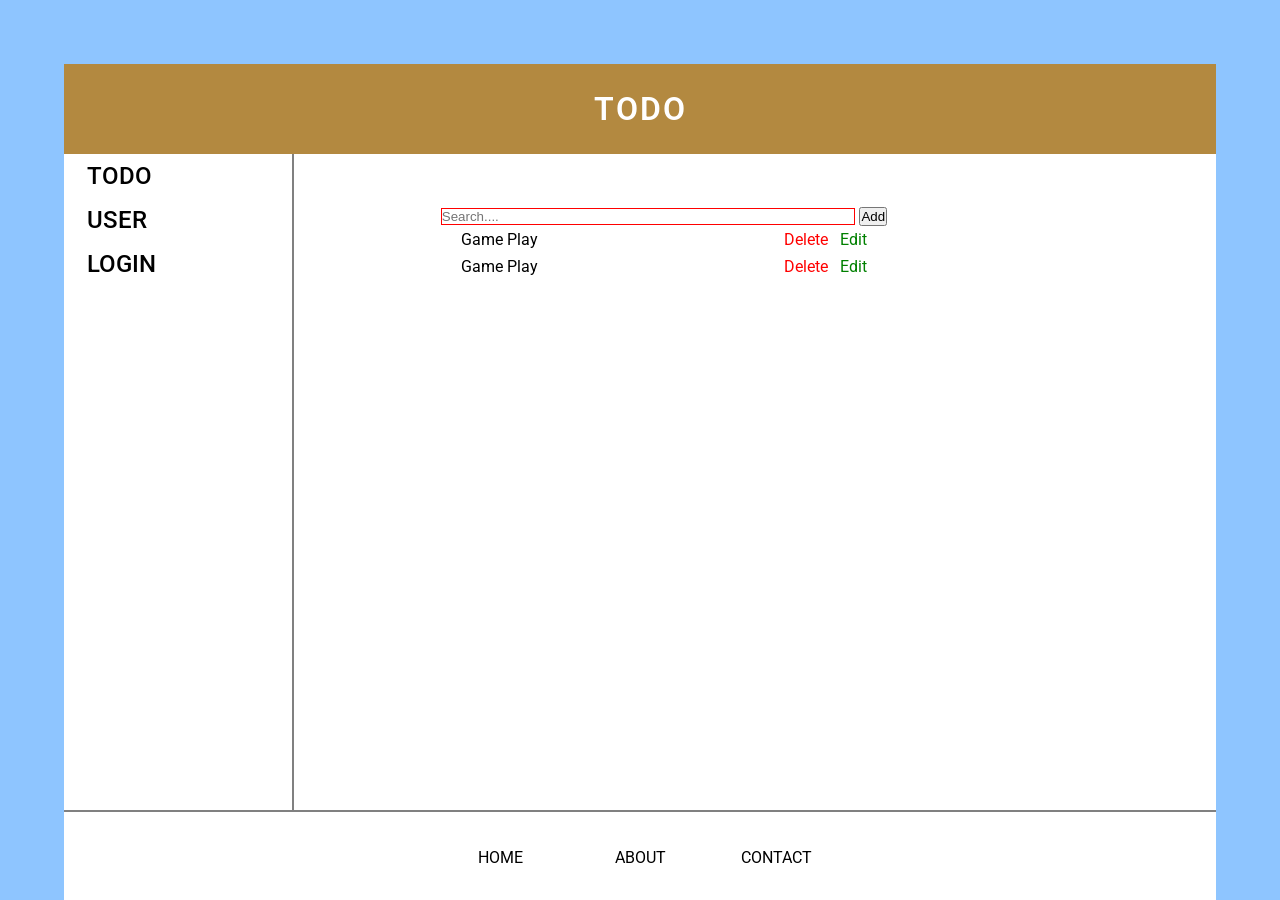
<file: v2/index.html>
<!DOCTYPE html>
<!--[if lt IE 7]>      <html class="no-js lt-ie9 lt-ie8 lt-ie7"> <![endif]-->
<!--[if IE 7]>         <html class="no-js lt-ie9 lt-ie8"> <![endif]-->
<!--[if IE 8]>         <html class="no-js lt-ie9"> <![endif]-->
<!--[if gt IE 8]><!-->
<html class="no-js">
  <!--<![endif]-->
  <head>
    <meta charset="utf-8" />
    <meta http-equiv="X-UA-Compatible" content="IE=edge" />
    <title>Todo | Take a Remember</title>
    <link rel="icon" type="image/ico" href="title.ico" />
    <meta name="description" content="" />
    <meta name="viewport" content="width=device-width, initial-scale=1" />
    <link rel="stylesheet" href="style.css" />
    <link
      href="https://fonts.googleapis.com/css?family=Roboto:400,500,700,900&display=swap"
      rel="stylesheet"
    />
  </head>
  <body>
    <div class="head center">
      <span class="head-text">TODO</span>
    </div>
    <div class="main">
      <div class="main__side-left">
        <div class="main__side-left__item">
          TODO
        </div>
        <div class="main__side-left__item">
          USER
        </div>
        <div class="main__side-left__item">
          LOGIN
        </div>
      </div>
      <div class="main__side-right">
        <div class="main-content">
          <div class="search-div">
            <input type="text" placeholder="Search...." class="search" id="additembox" />
            <button onclick="add()">Add</button>
          </div>

          <div class="todolist">
            <div class="listitem" id="listitem">
              <div class="todoitem">
                <div class="item">Game Play</div>
                <div class="edit">Edit</div>
                <div class="delete">Delete</div>
              </div>
              <div class="todoitem">
                <div class="item">Game Play</div>
                <div class="edit">Edit</div>
                <div class="delete">Delete</div>
              </div>
            </div>
          </div>
        </div>
      </div>
    </div>
    <div class="footer">
      <div class="inline">HOME &nbsp; &nbsp;</div>
      <div class="inline">&nbsp; &nbsp; ABOUT &nbsp; &nbsp;</div>
      <div class="inline">&nbsp;&nbsp;CONTACT</div>
    </div>
  </body>
  <script src="script.js"></script>
</html>
</file>
<file: v2/style.css>
* {
  margin: 0;
  padding: 0;
  box-sizing: border-box;
  text-decoration: none;
}

a {
  color: inherit;
}

html {
  font-size: 10px;
  font-family: "Roboto", sans-serif;
  background: #8ec5ff;
}

body {
  width: 90%;
  margin: 0 auto;
  margin-top: 5vw;
  font-size: 1.6rem;
  background: white;
}

.head {
  height: 10vh;
  font-size: 2em;
  font-weight: 600;
  background: #b38940;
  color: white;
  letter-spacing: 2px;
}

.center {
  display: flex;
  justify-content: center;
  flex-direction: column;
  text-align: center;
}

.main {
  height: calc(80vh - 5vw);
}

.main > div {
  display: inline-block;
}

.main__side-left {
  width: 20%;
  display: flex;
  flex-flow: column;
  height: 100%;
  border-right: 2px solid gray;
}

.main__side-left__item {
  width: 100%;
  color: black;
  font-weight: 500;
  font-size: 1.5em;
  padding: 8px;
  padding-left: 10%;
}

.main__side-left__item:hover {
  background: rgb(245, 156, 54);
  color: gray;
  transition: 1s;
}

.main__side-right {
  width: 60%;
}

.footer {
  border-top: 2px solid gray;
  height: 10vh;
  text-align: center;
}

.inline {
  margin-top: 4vh;
  display: inline-block;
  width: 10vw;
  text-align: center;
}

.main-content {
  margin: 0 auto;
}

.main__side-right {
  height: 100%;
  margin-left: 20px;
}

.search-div {
  text-align: center;
}

.search {
  width: 60%;
  border: 1px solid red;
  margin: 0 auto;
}

.todolist {
  text-align: left;
}

.todoitem {
  width: 60%;
  margin: 0 auto;
  scroll-snap-type-y: scroll;
}

.todoitem > div {
  display: inline-block;
}

.item {
  width: 60%;
  padding: 4px;
  cursor: pointer;
}

.edit {
  padding: 4px;
  text-align: center;
  float: right;
  color: green;
  cursor: pointer;
}

.delete {
  padding: 4px;
  text-align: center;
  margin-right: 4px;
  float: right;
  color: red;
  cursor: pointer;
}
</file>
